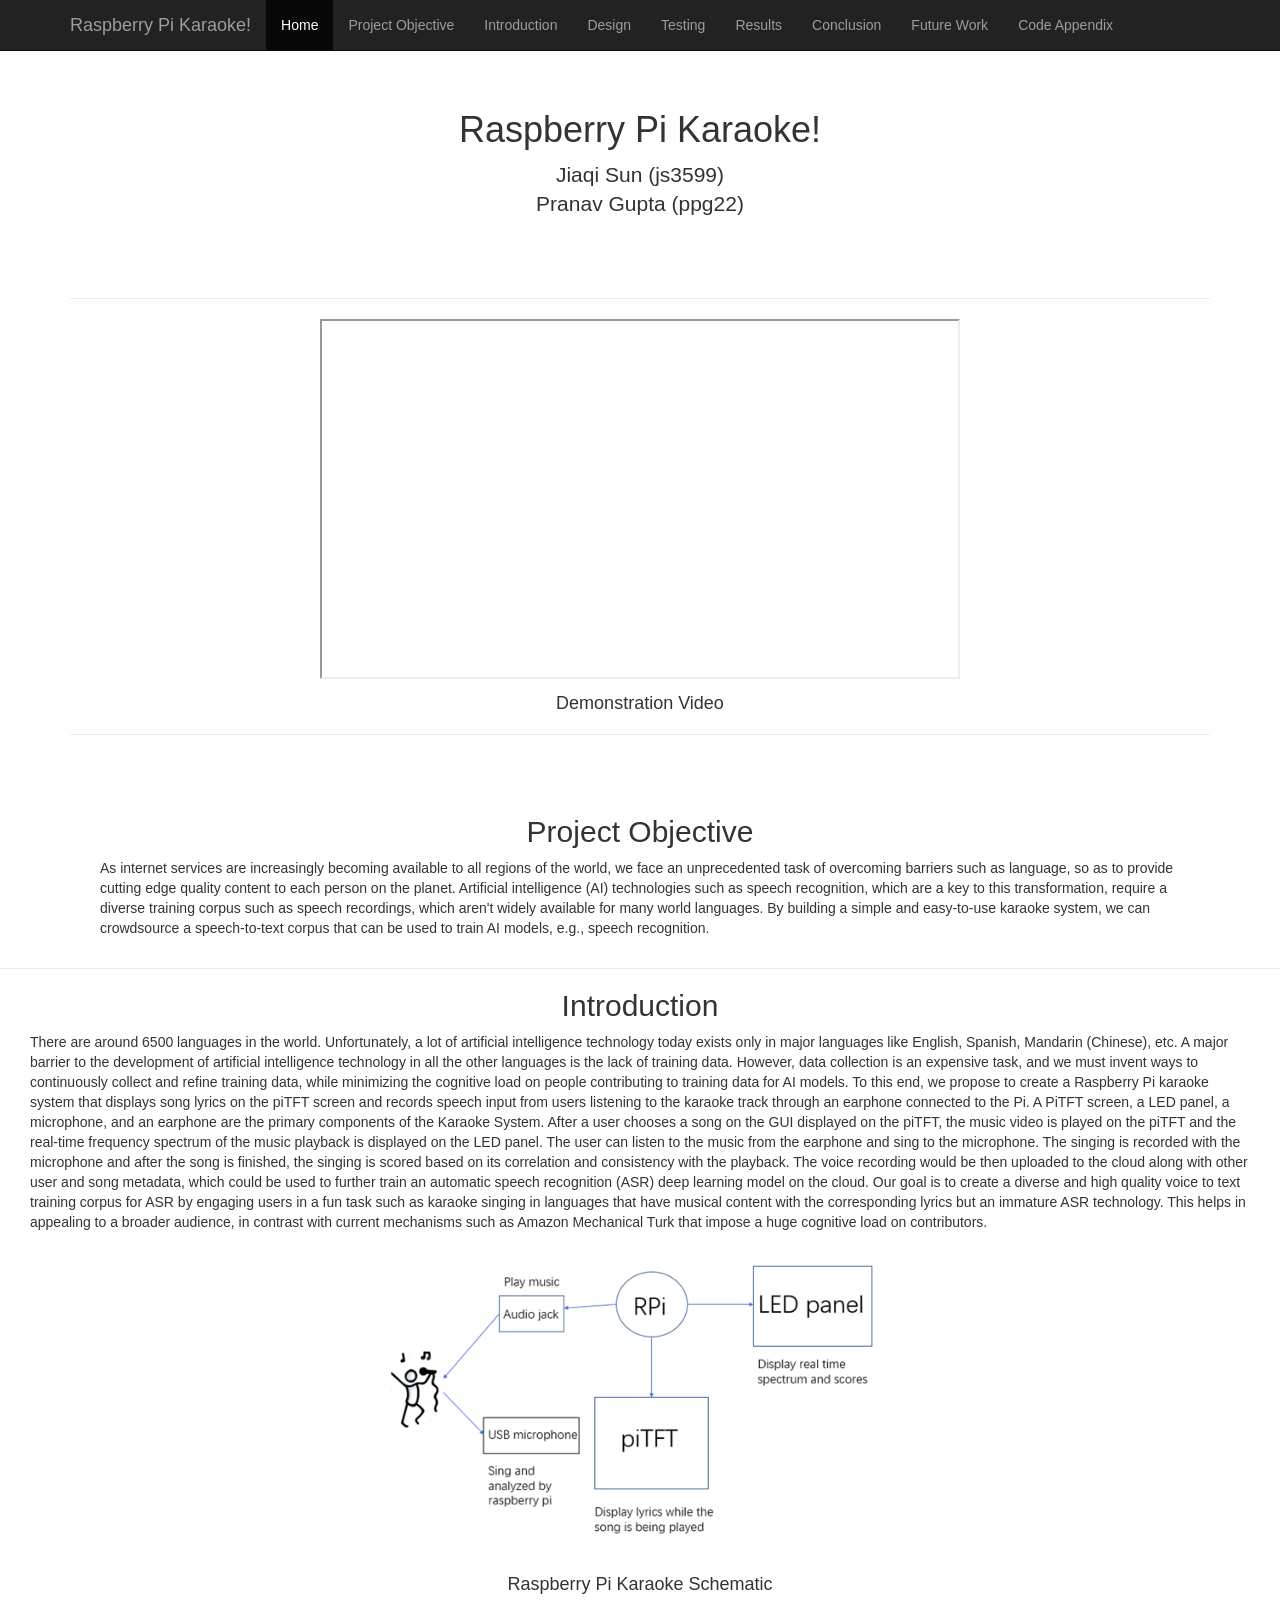
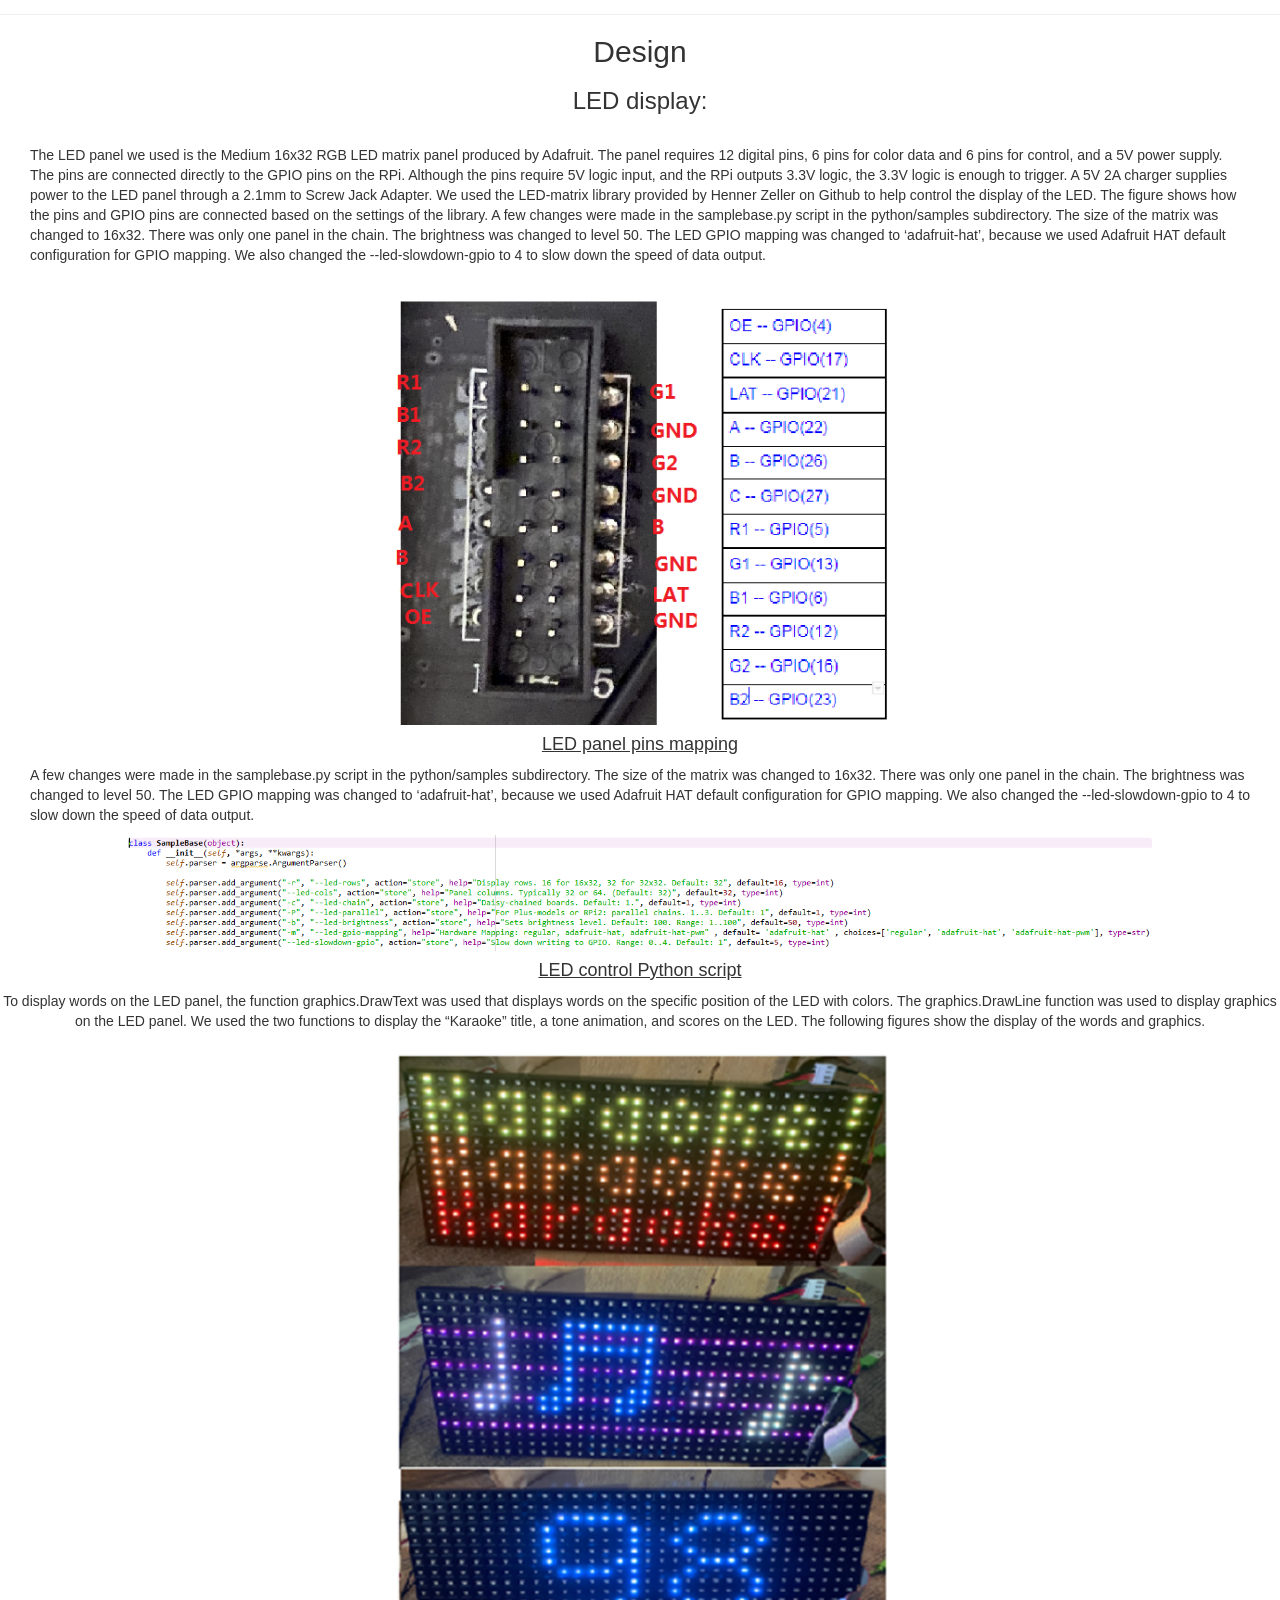
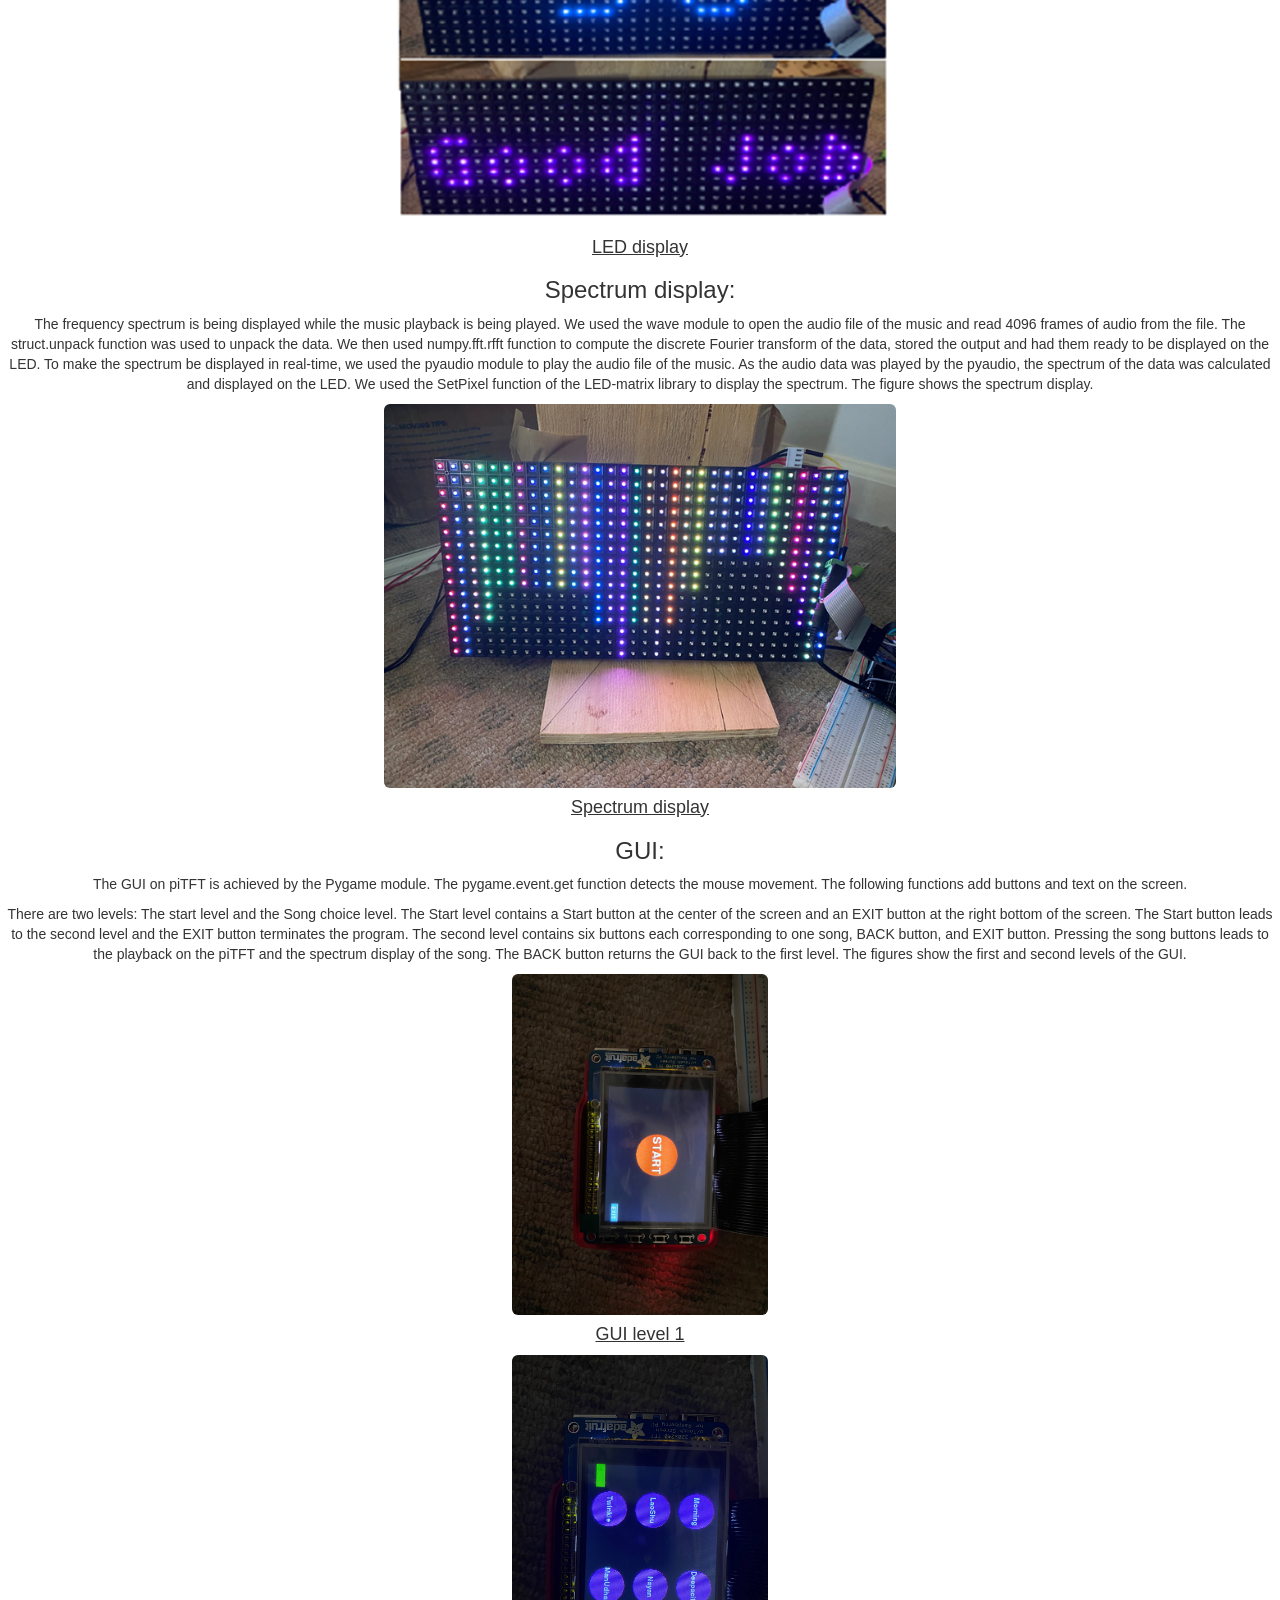
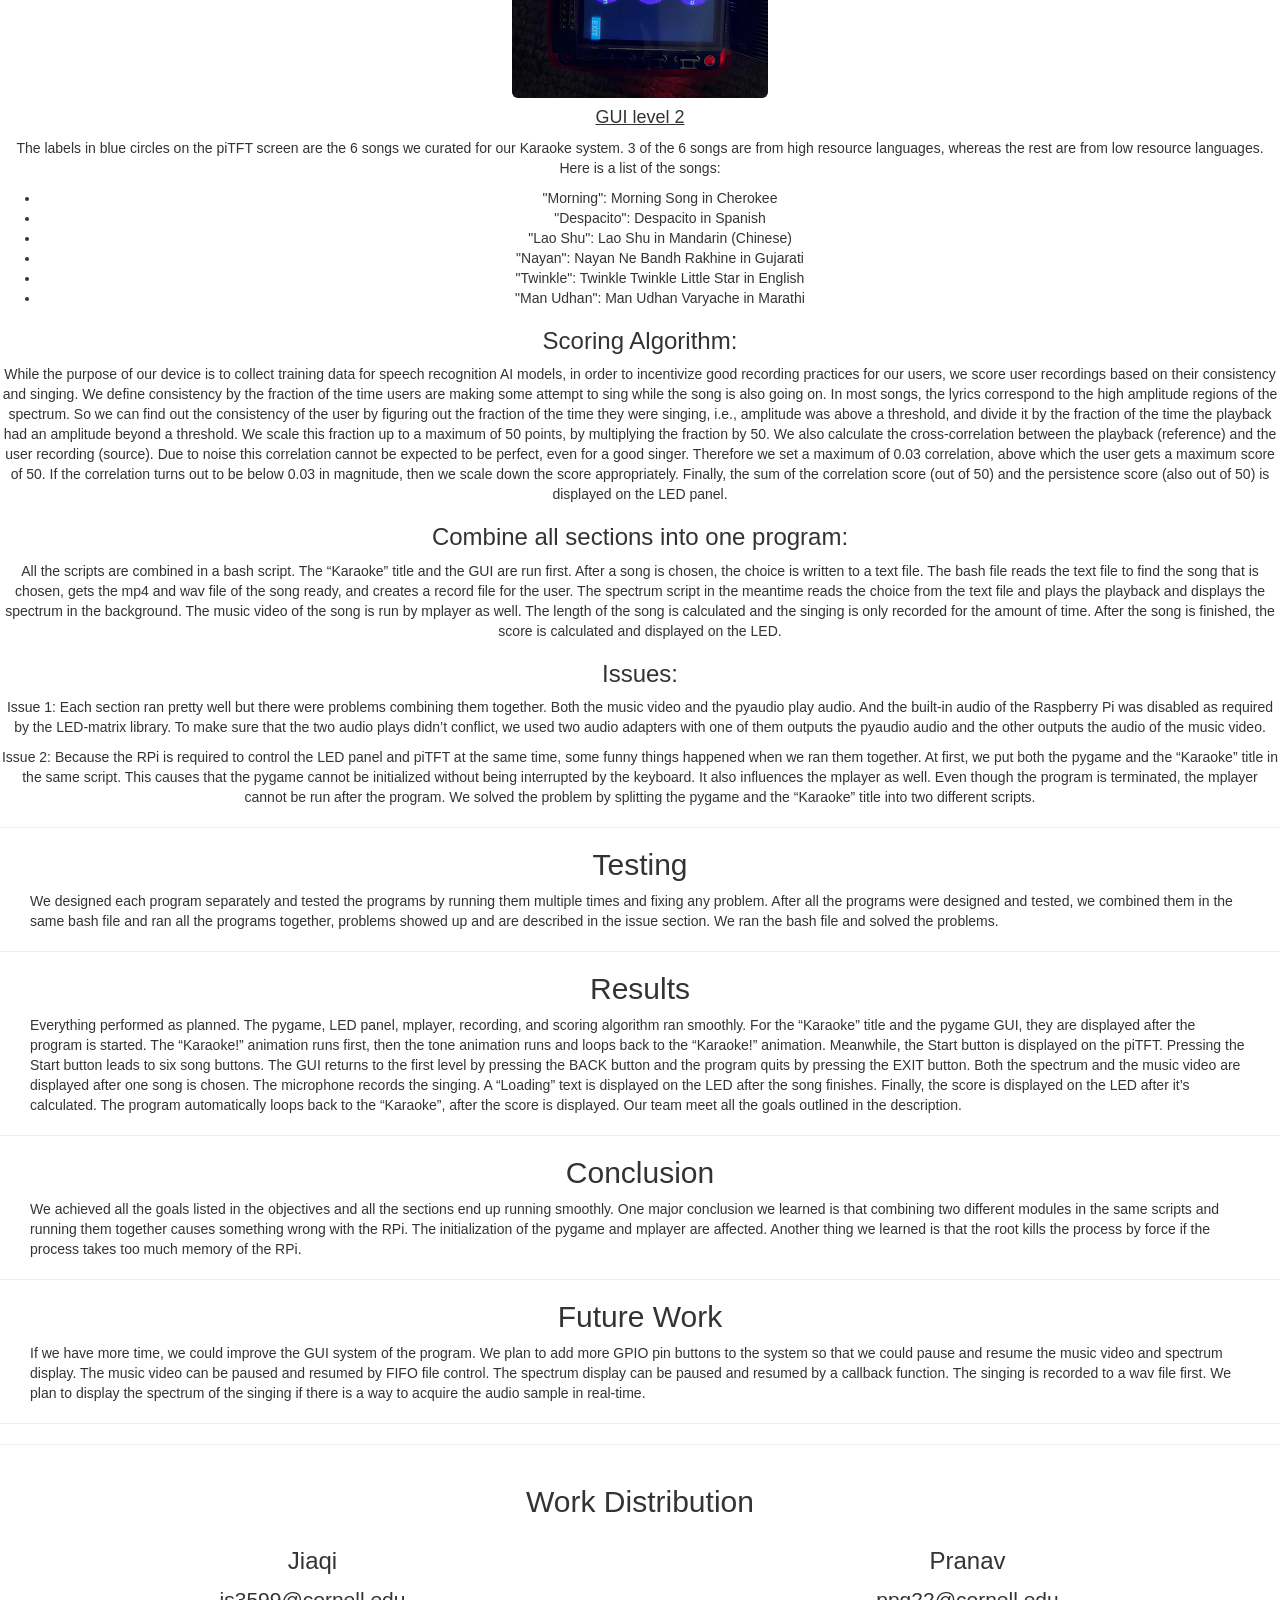
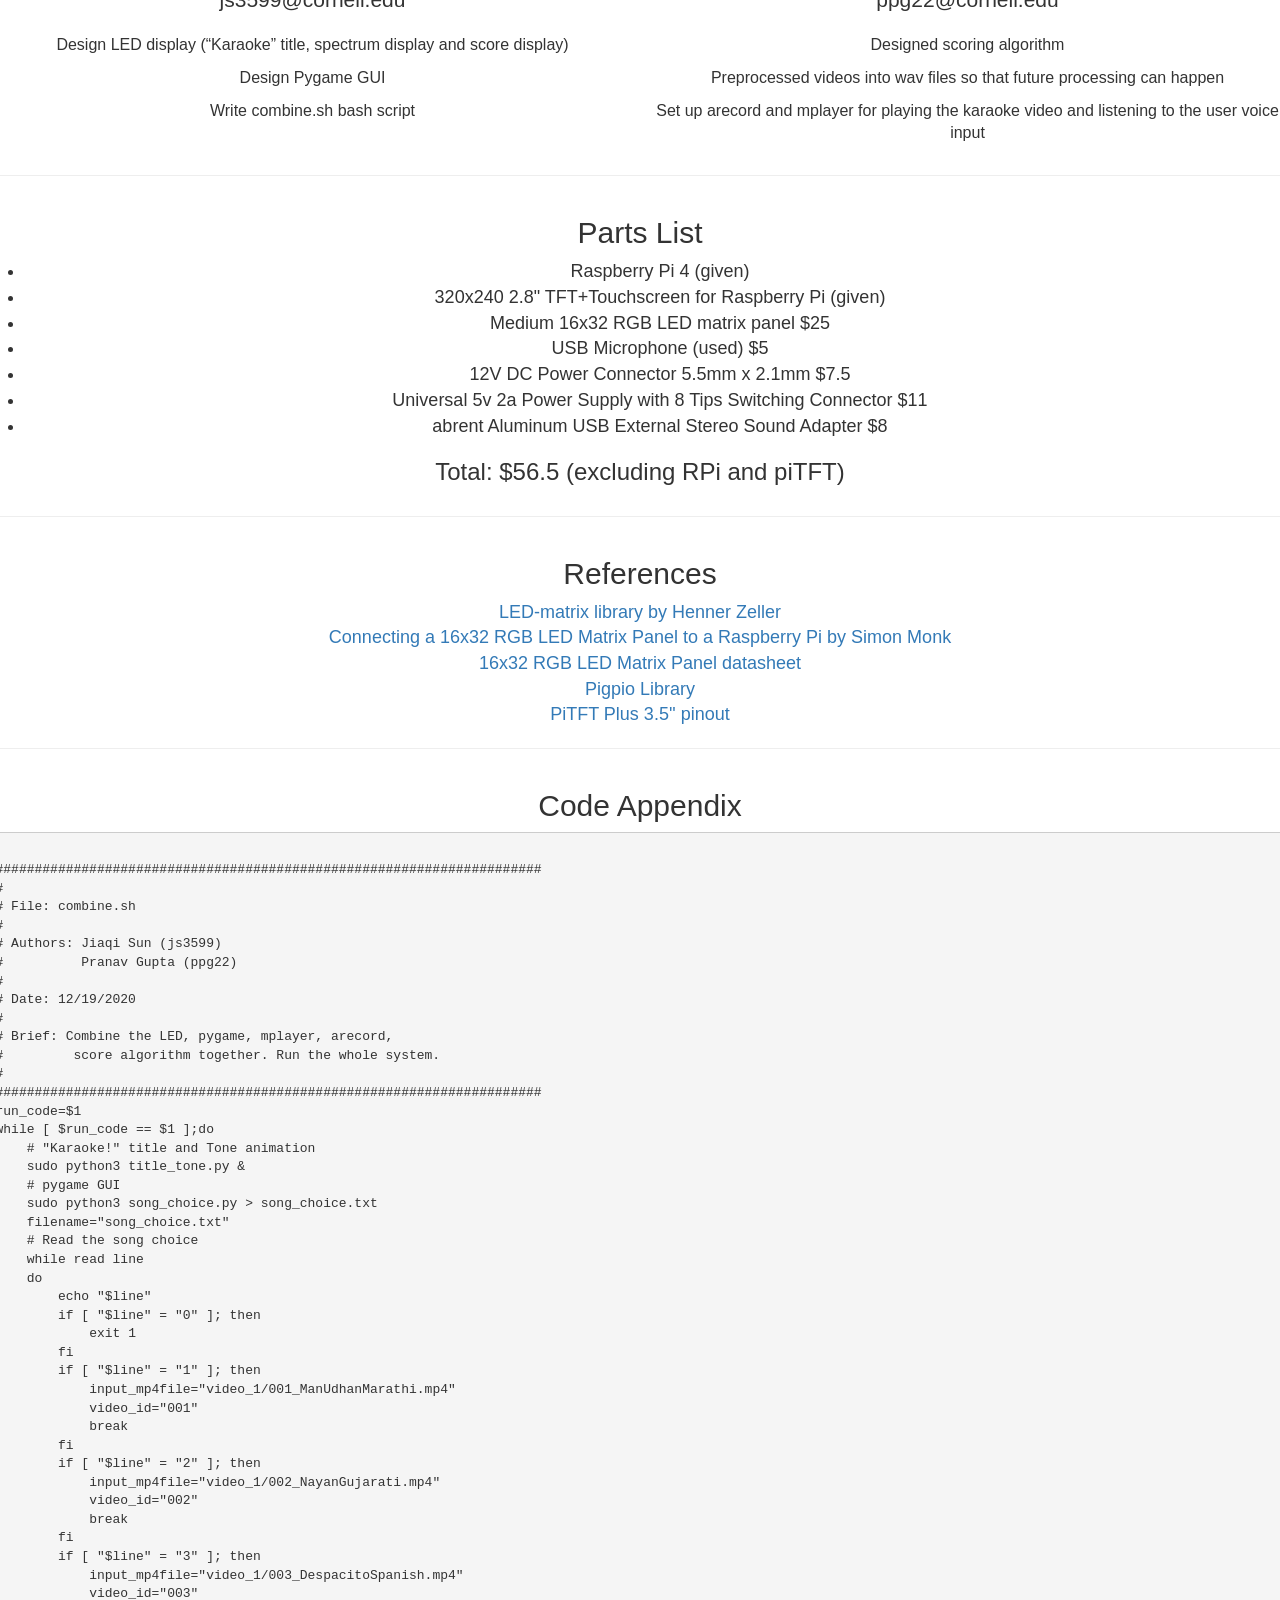
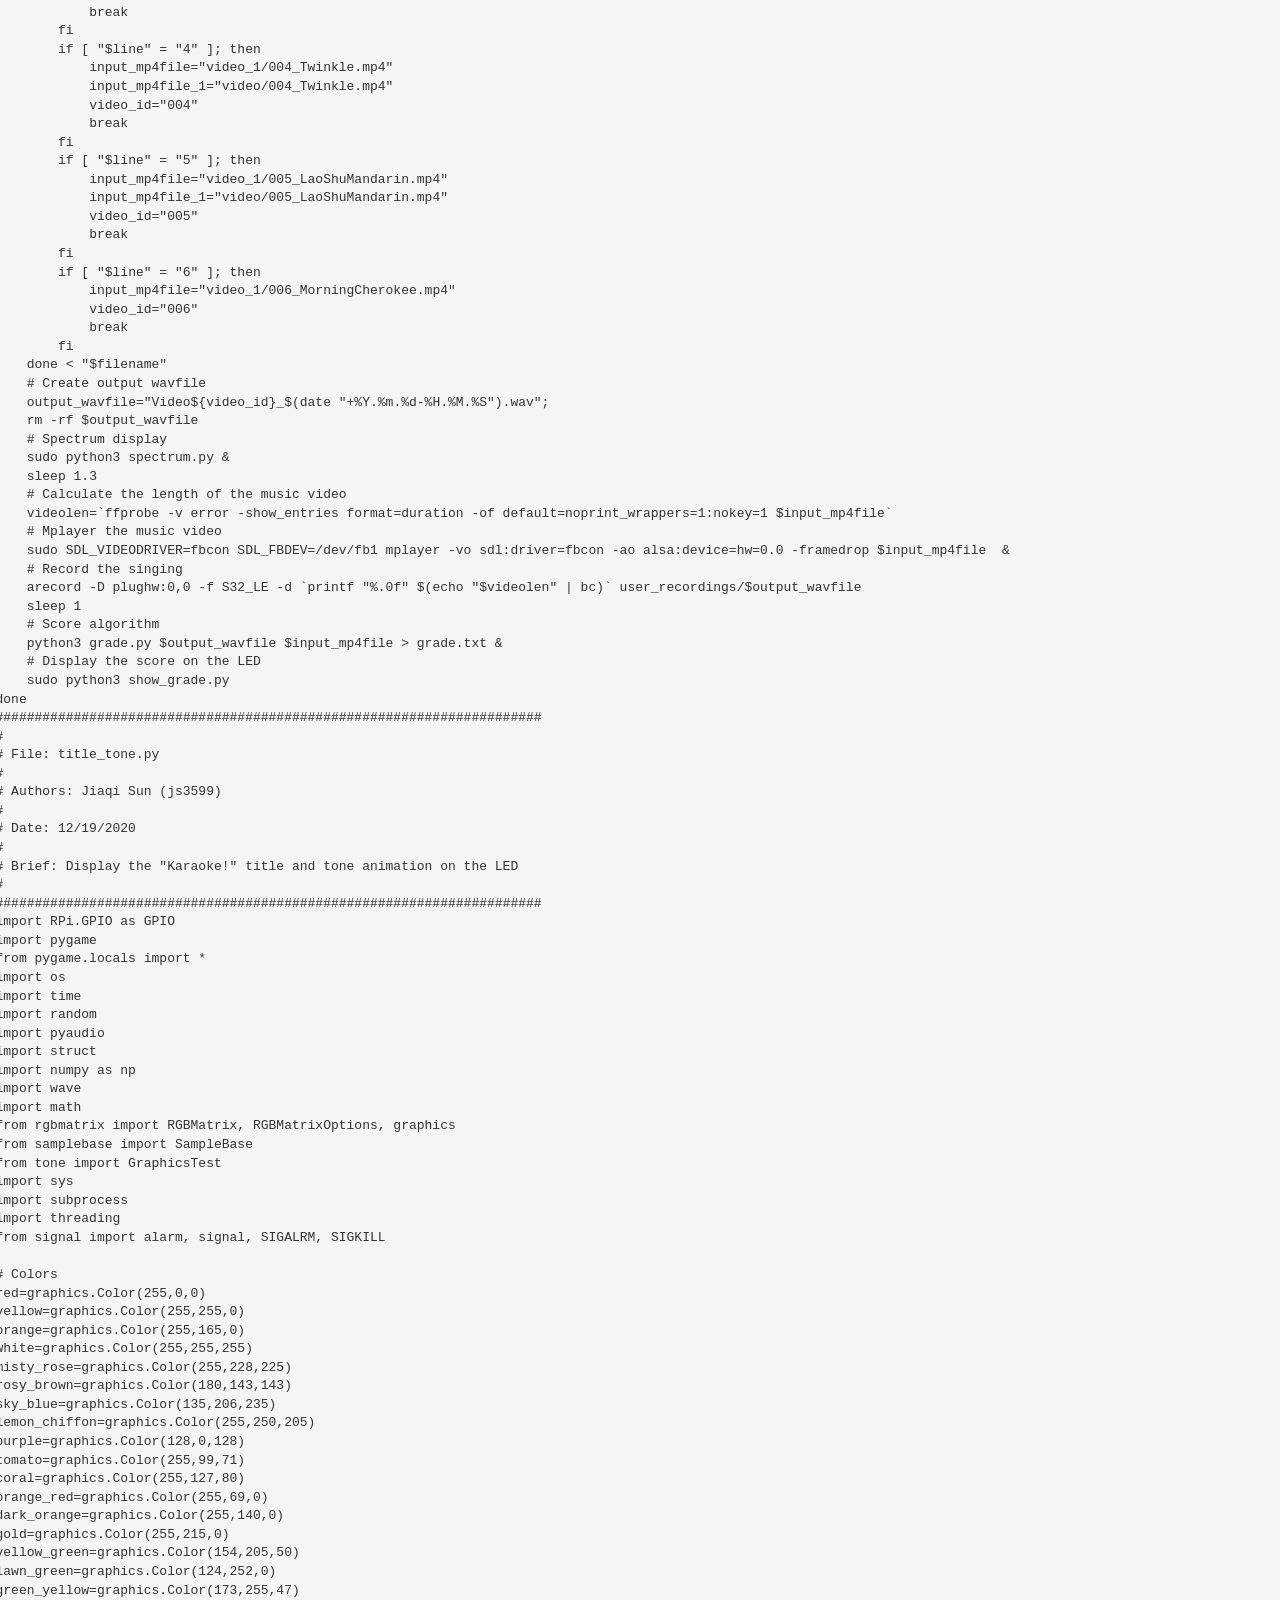
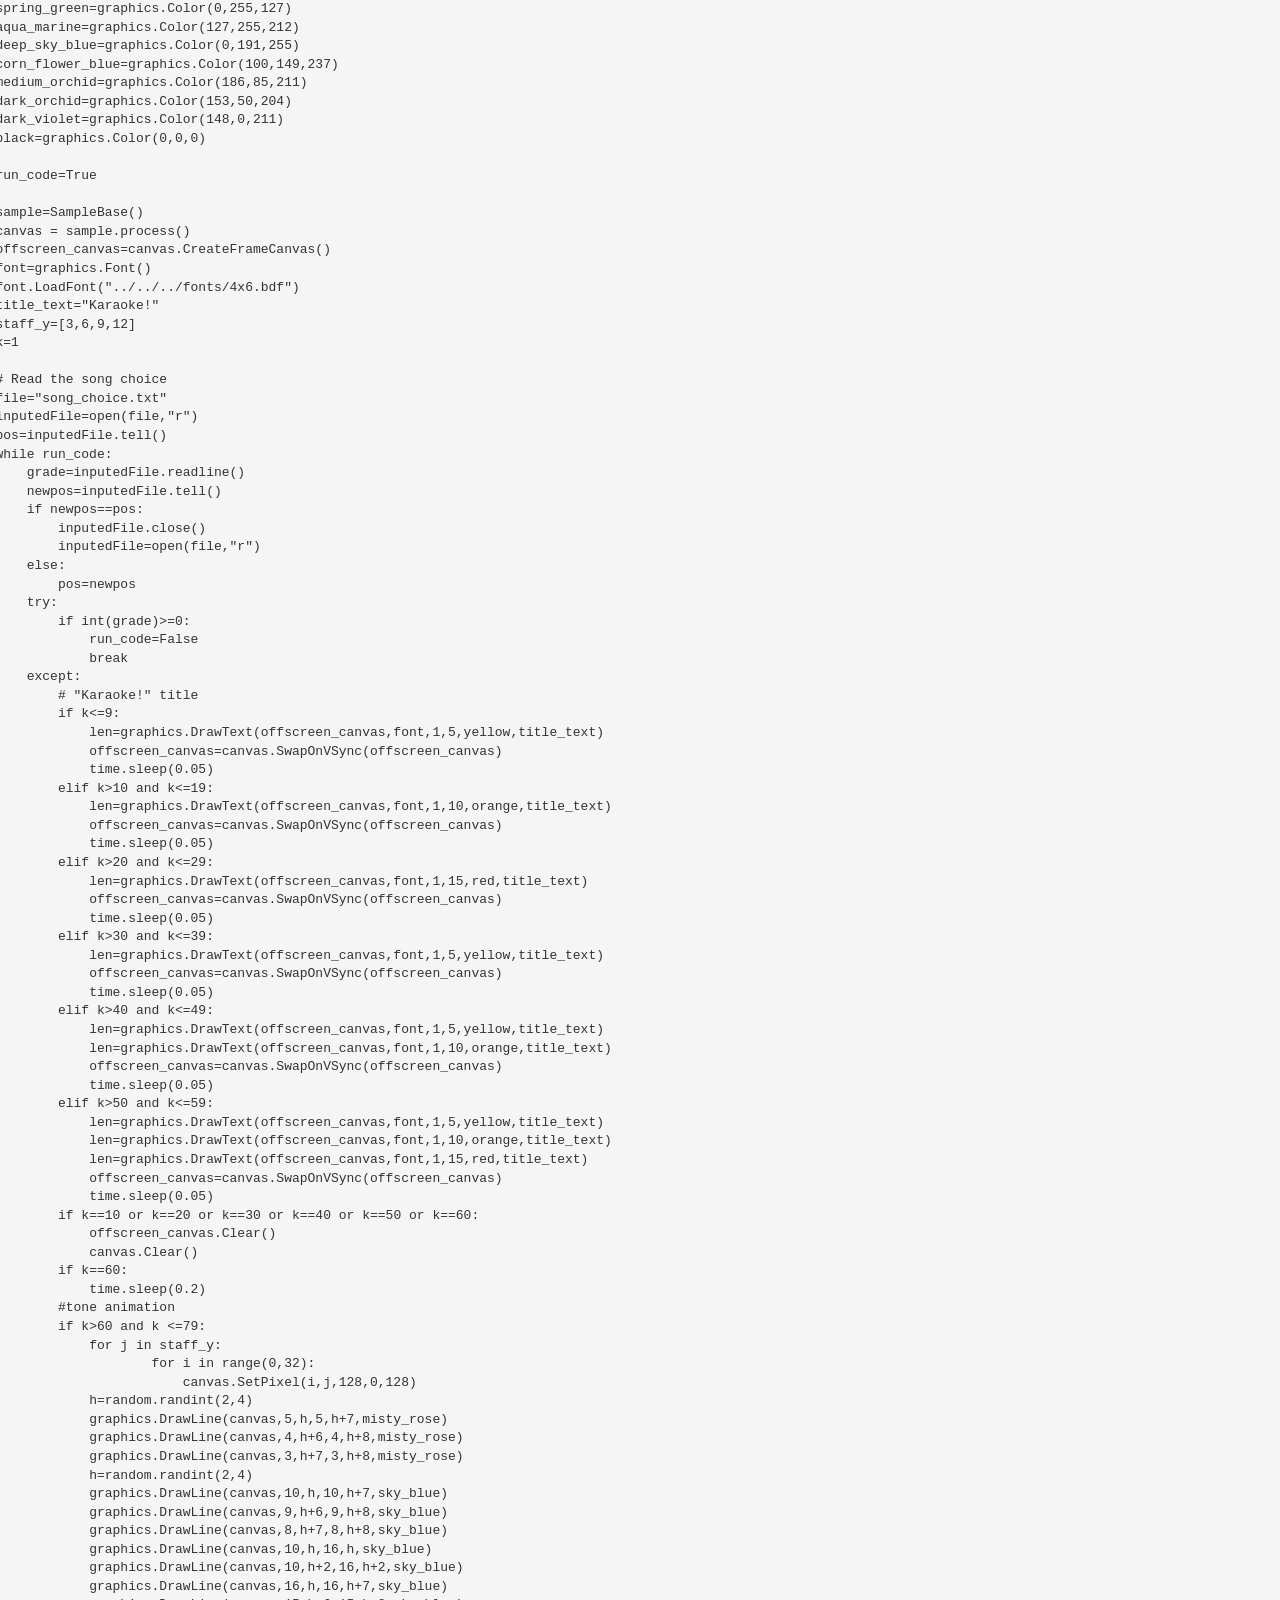
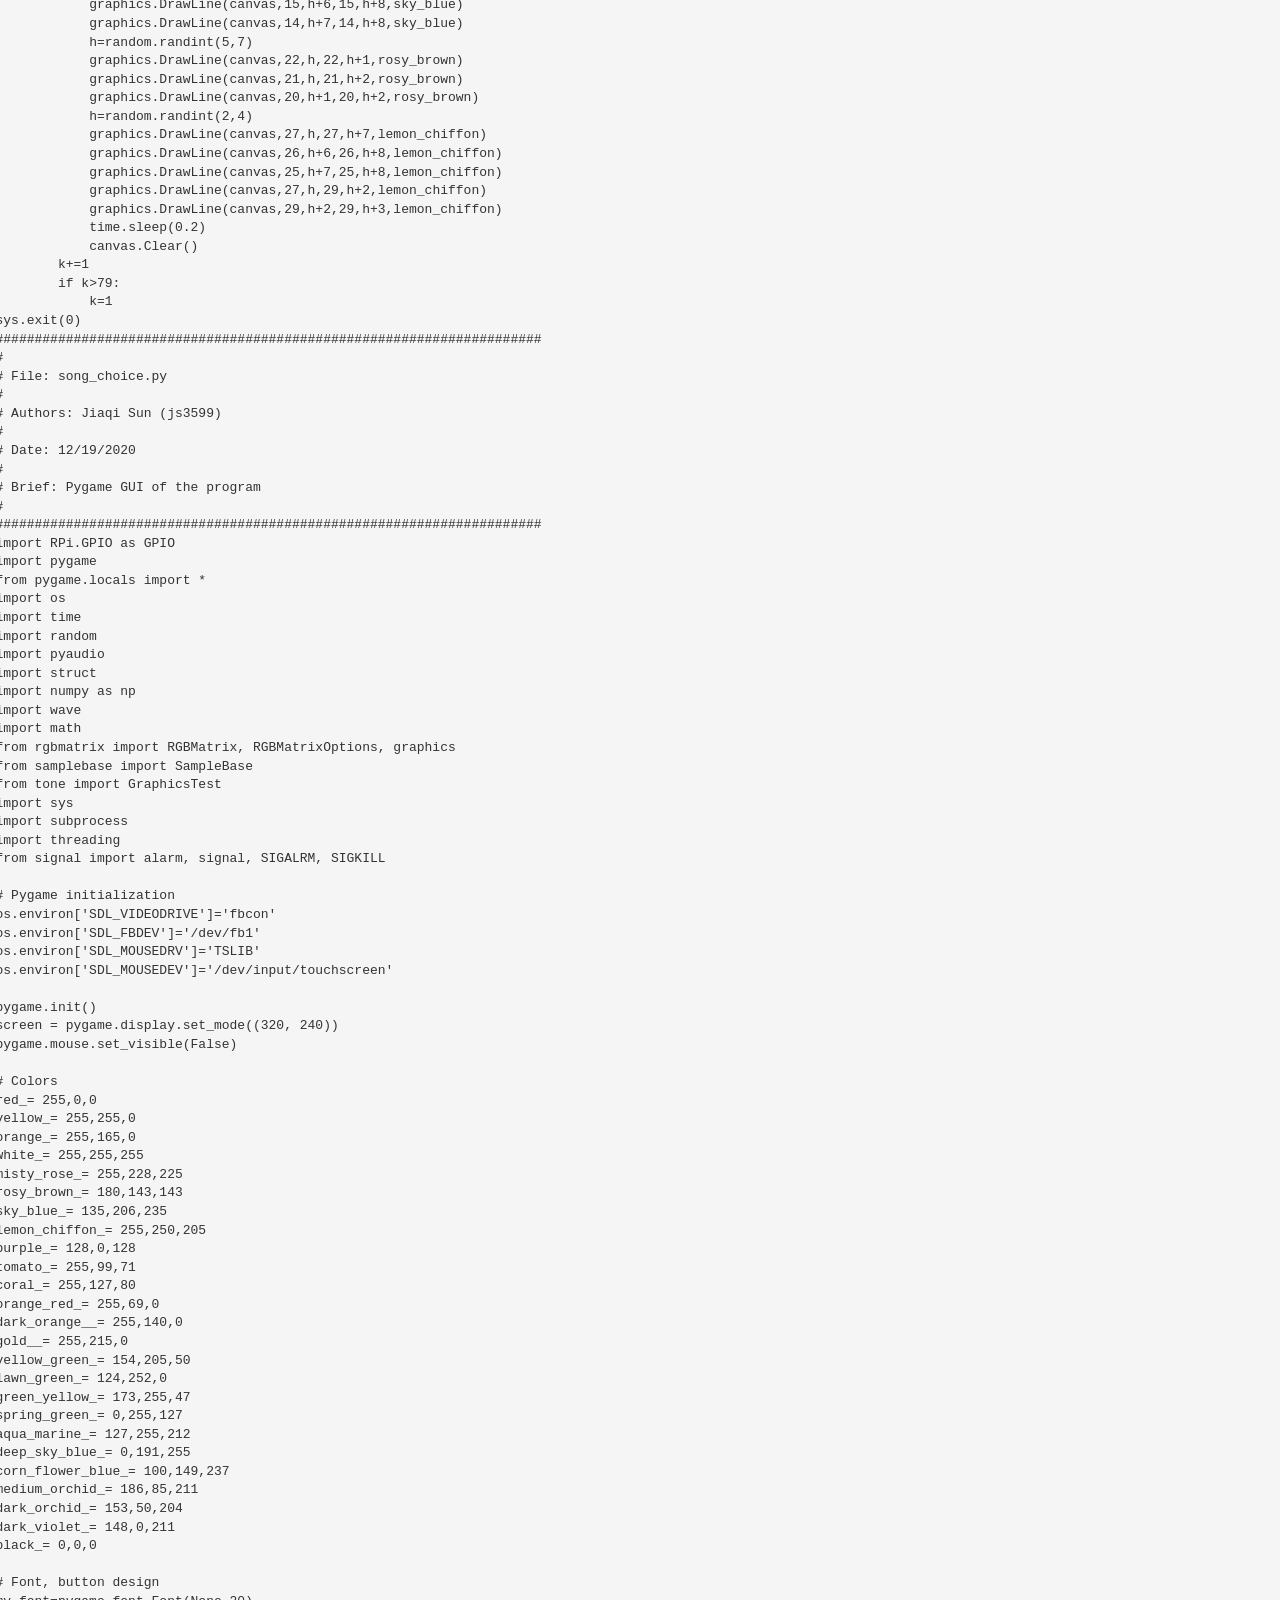
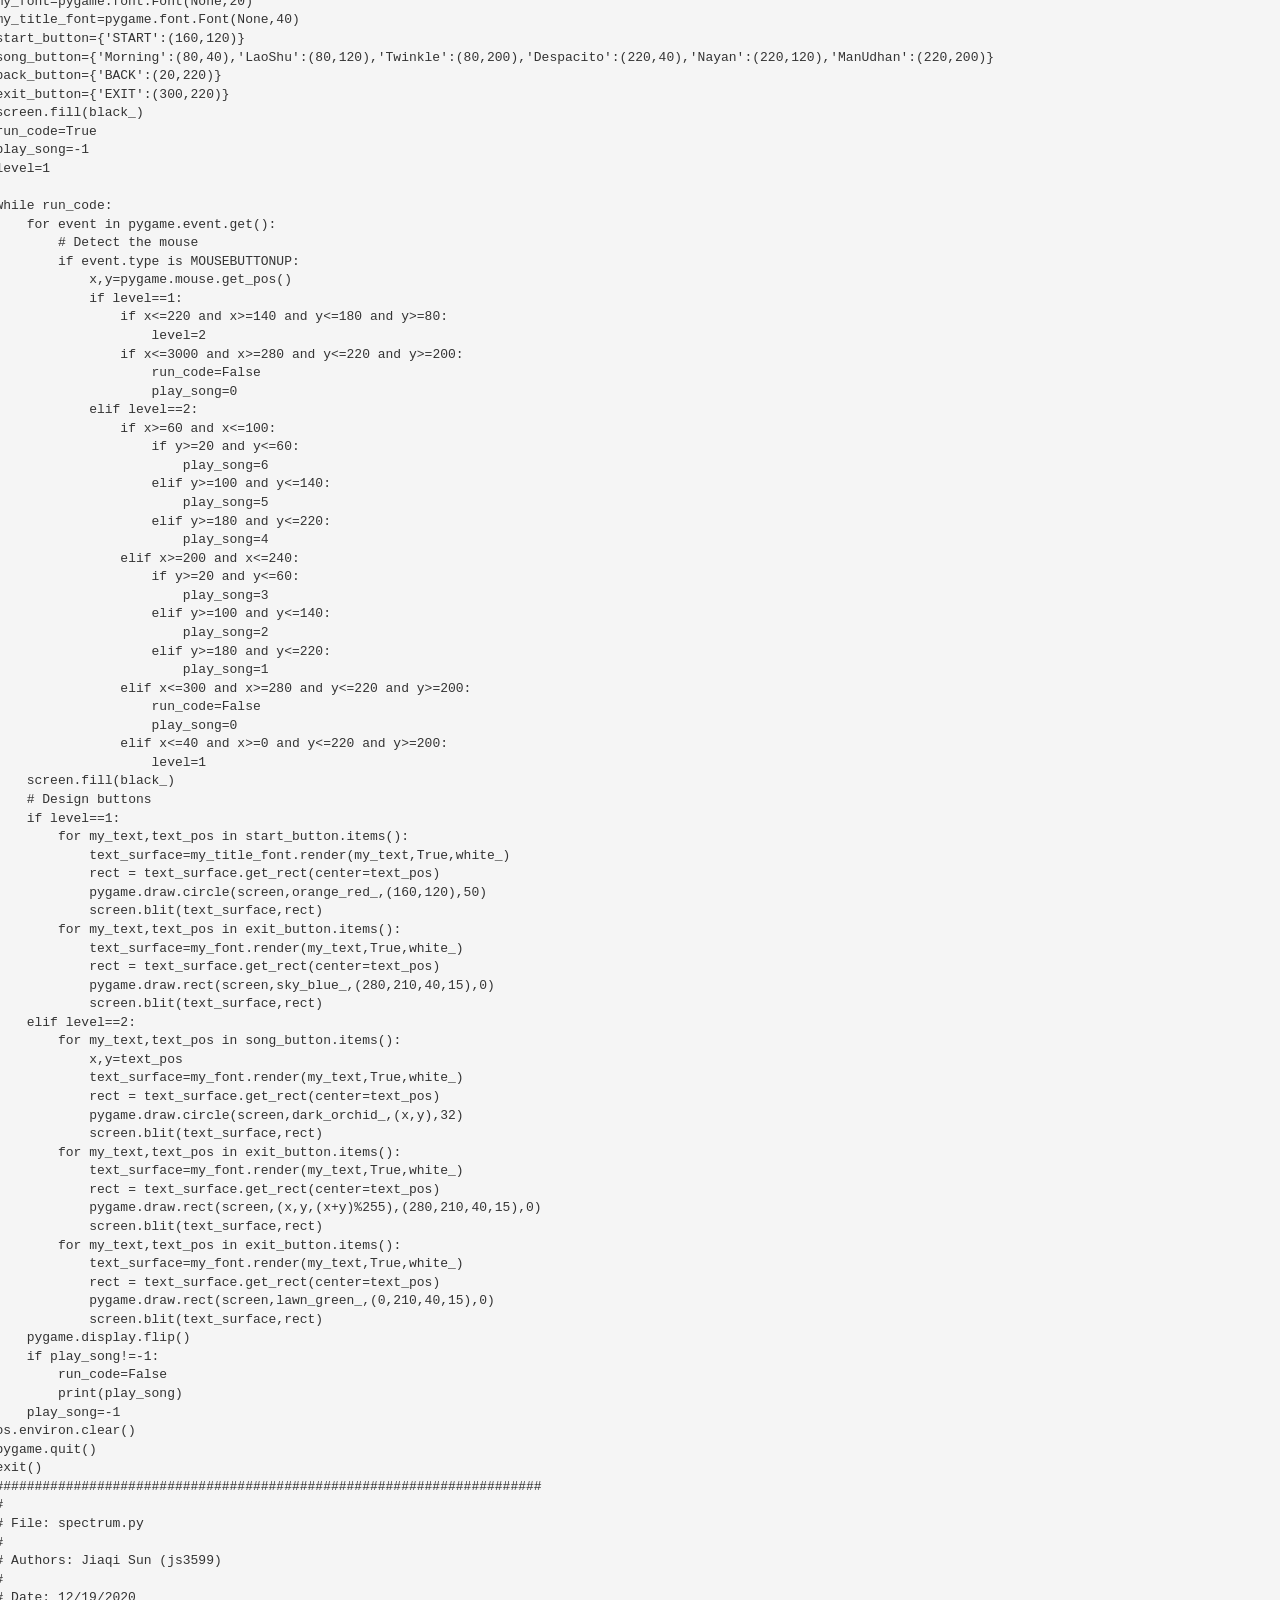
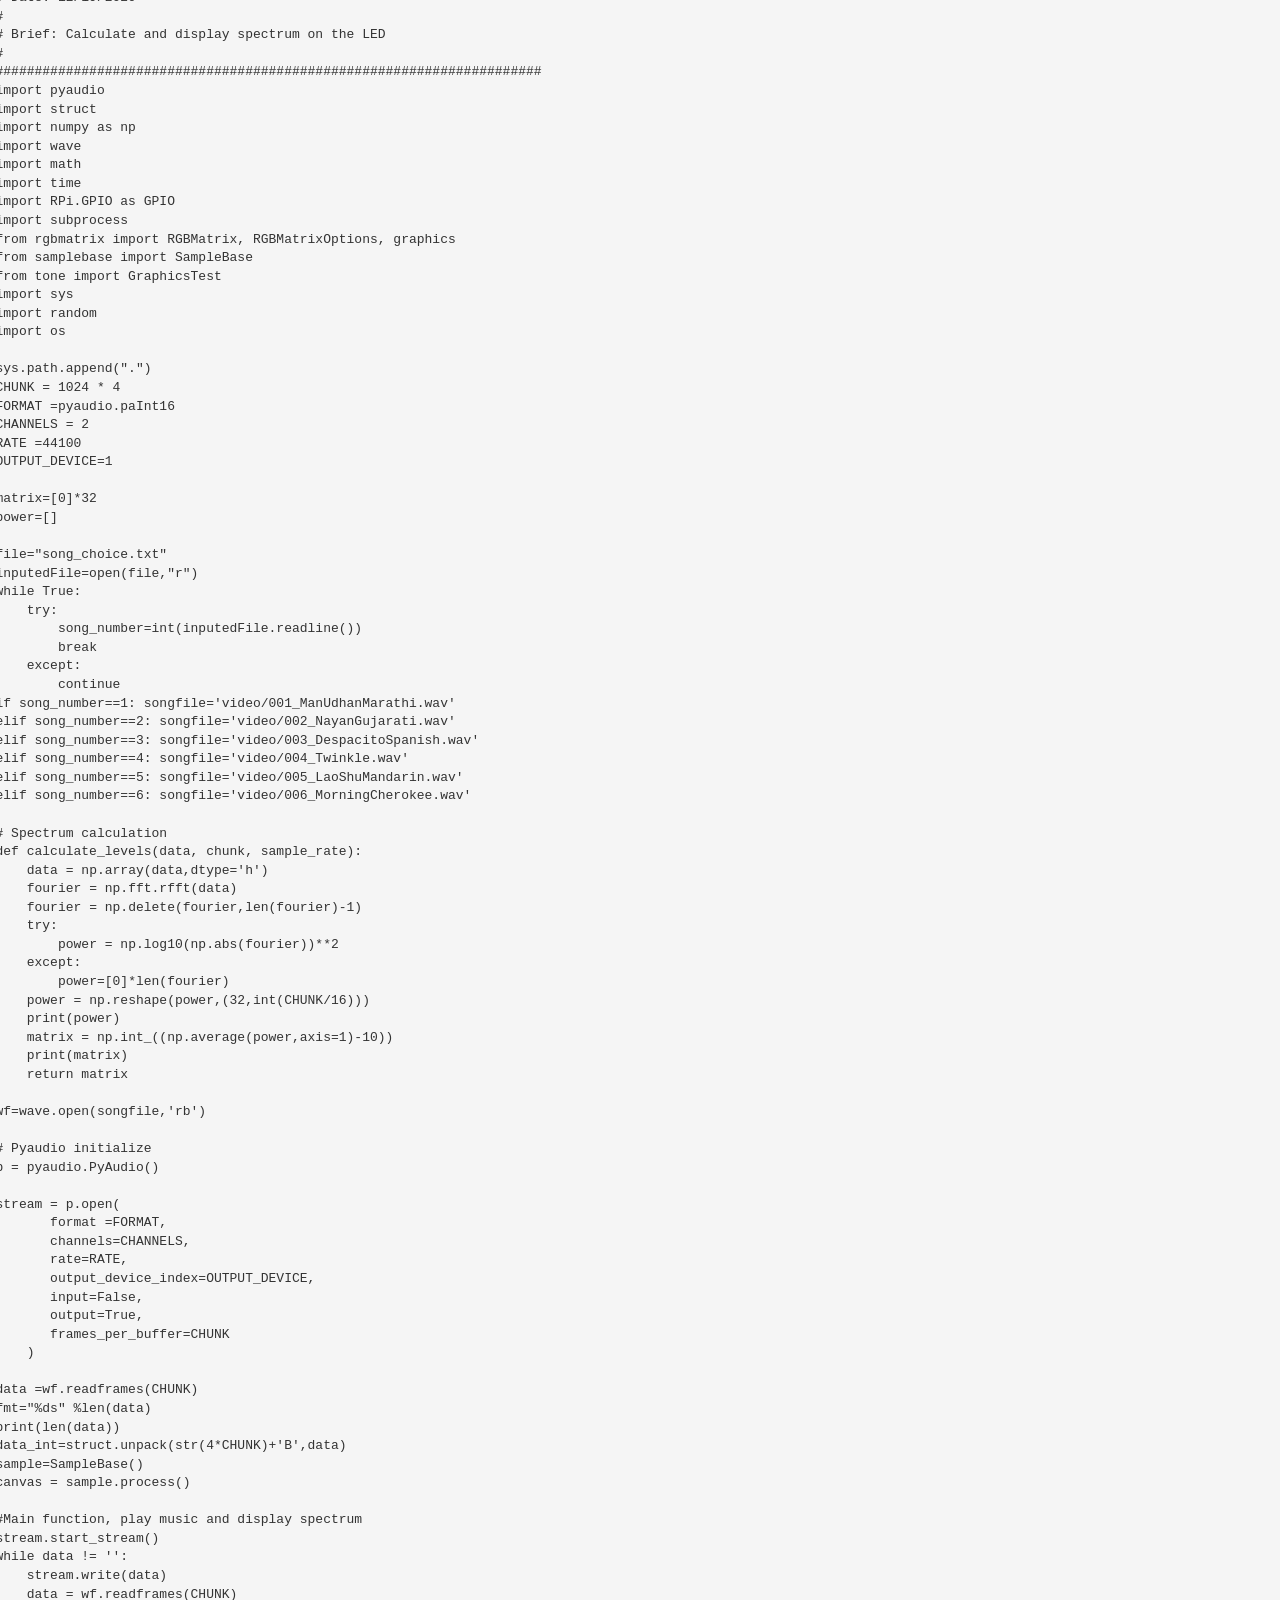
<file: index.html>
<!DOCTYPE html>
<html lang="en">
  <head>
    <meta charset="utf-8">
    <meta http-equiv="X-UA-Compatible" content="IE=edge">
    <meta name="viewport" content="width=device-width, initial-scale=1">
    <!-- The above 3 meta tags *must* come first in the head; any other head content must come *after* these tags -->
    <meta name="description" content="">
    <meta name="author" content="">

    <title>Raspberry Pi Karaoke!</title>

    <!-- Bootstrap core CSS -->
    <link href="dist/css/bootstrap.min.css" rel="stylesheet">

    <!-- IE10 viewport hack for Surface/desktop Windows 8 bug -->
    <!-- <link href="../../assets/css/ie10-viewport-bug-workaround.css" rel="stylesheet"> -->

    <!-- Custom styles for this template -->
    <link href="starter-template.css" rel="stylesheet">

    <!-- Just for debugging purposes. Don't actually copy these 2 lines! -->
    <!--[if lt IE 9]><script src="../../assets/js/ie8-responsive-file-warning.js"></script><![endif]-->
    <!-- <script src="../../assets/js/ie-emulation-modes-warning.js"></script> -->

    <!-- HTML5 shim and Respond.js for IE8 support of HTML5 elements and media queries -->
    <!--[if lt IE 9]>
      <script src="https://oss.maxcdn.com/html5shiv/3.7.3/html5shiv.min.js"></script>
      <script src="https://oss.maxcdn.com/respond/1.4.2/respond.min.js"></script>
    <![endif]-->
  </head>

  <body>

    <nav class="navbar navbar-inverse navbar-fixed-top">
      <div class="container">
        <div class="navbar-header">
          <button type="button" class="navbar-toggle collapsed" data-toggle="collapse" data-target="#navbar" aria-expanded="false" aria-controls="navbar">
            <span class="sr-only">Toggle navigation</span>
            <span class="icon-bar"></span>
            <span class="icon-bar"></span>
            <span class="icon-bar"></span>
          </button>
          <a class="navbar-brand" href="#">Raspberry Pi Karaoke!</a>
        </div>
        <div id="navbar" class="collapse navbar-collapse">
          <ul class="nav navbar-nav">
            <li class="active"><a href="#">Home</a></li>
            <li><a href="#obj">Project Objective</a></li>
			<li><a href="#intro">Introduction</a></li>
            <li><a href="#design">Design</a></li>
            <li><a href="#testing">Testing</a></li>
            <li><a href="#result">Results</a></li>
			<li><a href="#conclusion">Conclusion</a></li>
			<li><a href="#futurework">Future Work</a></li>
            <!-- <li><a href="#workdist">Work Distribution</a></li>-->
			<li><a href="#code">Code Appendix</a></li>
		  </ul>
        </div><!--/.nav-collapse -->
      </div>
    </nav>

    <div class="container">

      <div class="starter-template">
        <h1>Raspberry Pi Karaoke!</h1>
        <p class="lead">Jiaqi Sun (js3599)<br>Pranav Gupta (ppg22)</p>
      </div>

      <hr>
      <div class="center-block">
          <iframe width="640" height="360" src="https://www.youtube.com/embed/jg65MVMoTA8" allowfullscreen></iframe>
          <h4 style="text-align:center;">Demonstration Video</h4>
      </div>

      
    <hr id="obj">
	<br/>
	<br/>
      <div style="text-align:center;">
          <!--
           <div class="col-md-4" style="text-align:center;"> 
          <img class="img-rounded" src="pics/1.jpg" alt="Generic placeholder image" width="240" height="240">
          </div>
          <div class="col-md-8" style="font-size:18px;"> 
          -->
          
          <h2>Project Objective</h2>
          <p style="text-align: left;padding: 0px 30px;">As internet services are increasingly becoming available to all regions of the world, we face an unprecedented task of overcoming barriers such as language, so as to provide cutting edge quality content to each person on the planet. Artificial intelligence (AI) technologies such as speech recognition, which are a key to this transformation, require a diverse training corpus such as speech recordings, which aren't widely available for many world languages. By building a simple and easy-to-use karaoke system, we can crowdsource a speech-to-text corpus that can be used to train AI models, e.g., speech recognition. </p>
          </div>
      </div>

    <hr id="intro">

      <div style="text-align:center;">
              <h2>Introduction</h2>
              <p style="text-align: left;padding: 0px 30px;">There are around 6500 languages in the world. Unfortunately, a lot of artificial intelligence technology today exists only in major languages like English, Spanish, Mandarin (Chinese), etc. A major barrier to the development of artificial intelligence technology in all the other languages is the lack of training data. However, data collection is an expensive task, and we must invent ways to continuously collect and refine training data, while minimizing the cognitive load on people contributing to training data for AI models. To this end, we propose to create a Raspberry Pi karaoke system that displays song lyrics on the piTFT screen and records speech input from users listening to the karaoke track through an earphone connected to the Pi. A PiTFT screen, a LED panel, a microphone, and an earphone are the primary components of the Karaoke System. After a user chooses a song on the GUI displayed on the piTFT, the music video is played on the piTFT and the real-time frequency spectrum of the music playback is displayed on the LED panel. The user can listen to the music from the earphone and sing to the microphone. The singing is recorded with the microphone and after the song is finished, the singing is scored based on its correlation and consistency with the playback. The voice recording would be then uploaded to the cloud along with other user and song metadata, which could be used to further train an automatic speech recognition (ASR) deep learning model on the cloud. 
Our goal is to create a diverse and high quality voice to text training corpus for ASR by engaging users in a fun task such as karaoke singing in languages that have musical content with the corresponding lyrics but an immature ASR technology. This helps in appealing to a broader audience, in contrast with current mechanisms such as Amazon Mechanical Turk that impose a huge cognitive load on contributors.</p>
      </div>
      <div style="text-align:center;">
              <img class="img-rounded" src="pics/mainpic.png" alt="Generic placeholder image" style="width:40%;">
              <h4>Raspberry Pi Karaoke Schematic</h4>
      </div>

    <hr id='design'>

      <div style="text-align:center;">
              <h2>Design</h2>
              <h3>LED display:</h3>
               <p style="text-align: left;padding: 20px 30px;">The LED panel we used is the Medium 16x32 RGB LED matrix panel produced by Adafruit. The panel requires 12 digital pins, 6 pins for color data and 6 pins for control, and a 5V power supply. The pins are connected directly to the GPIO pins on the RPi. Although the pins require 5V logic input, and the RPi outputs 3.3V logic, the 3.3V logic is enough to trigger. A 5V 2A charger supplies power to the LED panel through a 2.1mm to Screw Jack Adapter. We used the LED-matrix library provided by Henner Zeller on Github to help control the display of the LED.  The figure shows how the pins and GPIO pins are connected based on the settings of the library.
A few changes were made in the samplebase.py script in the python/samples subdirectory. The size of the matrix was changed to 16x32. There was only one panel in the chain. The brightness was changed to level 50. The LED GPIO mapping was changed to ‘adafruit-hat’, because we used Adafruit HAT default configuration for GPIO mapping. We also changed the --led-slowdown-gpio to 4 to slow down the speed of data output.</p>

      <div style="text-align:center;">
              <img class="img-rounded" src="pics/ledcontrols.png" alt="Generic placeholder image" style="width:40%;">
              <h4><u>LED panel pins mapping</u></h4>
      </div>

              <p style="text-align: left;padding: 0px 30px;">A few changes were made in the samplebase.py script in the python/samples subdirectory. The size of the matrix was changed to 16x32. There was only one panel in the chain. The brightness was changed to level 50. The LED GPIO mapping was changed to ‘adafruit-hat’, because we used Adafruit HAT default configuration for GPIO mapping. We also changed the --led-slowdown-gpio to 4 to slow down the speed of data output.</p>
              <img class="img-rounded" src="pics/ledpy.png" alt="Generic placeholder image" style="width:80%;">
              <h4><u>LED control Python script</u></h4>
              
              <p>To display words on the LED panel, the function graphics.DrawText was used that displays words on the specific position of the LED with colors. The graphics.DrawLine function was used to display graphics on the LED panel. We used the two functions to display the “Karaoke” title, a tone animation, and scores on the LED. The following figures show the display of the words and graphics.</p>
              <img class="img-rounded" src="pics/scores.png" alt="Generic placeholder image" style="width:40%;">
              <h4><u>LED display</u></h4>
              <h3>Spectrum display:</h3>
            <p>The frequency spectrum is being displayed while the music playback is being played. We used the wave module to open the audio file of the music and read 4096 frames of audio from the file. The struct.unpack function was used to unpack the data. We then used numpy.fft.rfft function to compute the discrete Fourier transform of the data, stored the output and had them ready to be displayed on the LED. To make the spectrum be displayed in real-time, we used the pyaudio module to play the audio file of the music. As the audio data was played by the pyaudio, the spectrum of the data was calculated and displayed on the LED. We used the SetPixel function of the LED-matrix library to display the spectrum. The figure shows the spectrum display.</p>
            <img class="img-rounded" src="pics/spectrum.png" alt="Generic placeholder image" style="width:40%;">
            <h4><u>Spectrum display</u></h4>
            <h3>GUI:</h3>
            <p>The GUI on piTFT is achieved by the Pygame module. The pygame.event.get function detects the mouse movement. The following functions add buttons and text on the screen.</p>
            <p>There are two levels: The start level and the Song choice level. The Start level contains a Start button at the center of the screen and an EXIT button at the right bottom of the screen. The Start button leads to the second level and the EXIT button terminates the program. The second level contains six buttons each corresponding to one song, BACK button, and EXIT button. Pressing the song buttons leads to the playback on the piTFT and the spectrum display of the song. The BACK button returns the GUI back to the first level. The figures show the first and second levels of the GUI.</p>
            <img class="img-rounded" src="pics/guilevel1.png" alt="Generic placeholder image" style="width:20%;">
            <h4><u>GUI level 1</u></h4>
            <img class="img-rounded" src="pics/guilevel2.png" alt="Generic placeholder image" style="width:20%;">
            <h4><u>GUI level 2</u></h4>
            <p> The labels in blue circles on the piTFT screen are the 6 songs we curated for our Karaoke system. 3 of the 6 songs are from high resource languages, whereas the rest are from low resource languages. Here is a list of the songs:
            <ul>
                <li>"Morning": Morning Song in Cherokee
                <li>"Despacito": Despacito in Spanish
                <li>"Lao Shu": Lao Shu in Mandarin (Chinese)
                <li>"Nayan": Nayan Ne Bandh Rakhine in Gujarati
                <li>"Twinkle": Twinkle Twinkle Little Star in English
                <li>"Man Udhan": Man Udhan Varyache in Marathi
            </ul>

      
            <h3>Scoring Algorithm:</h3>
            <p> While the purpose of our device is to collect training data for speech recognition AI models, in order to incentivize good recording practices for our users, we score user recordings based on their consistency and singing. We define consistency by the fraction of the time users are making some attempt to sing while the song is also going on. In most songs, the lyrics correspond to the high amplitude regions of the spectrum. So we can find out the consistency of the user by figuring out the fraction of the time they were singing, i.e., amplitude was above a threshold, and divide it by the fraction of the time the playback had an amplitude beyond a threshold. We scale this fraction up to a maximum of 50 points, by multiplying the fraction by 50. We also calculate the cross-correlation between the playback (reference) and the user recording (source). Due to noise this correlation cannot be expected to be perfect, even for a good singer. Therefore we set a maximum of 0.03 correlation, above which the user gets a maximum score of 50. If the correlation turns out to be below 0.03 in magnitude, then we scale down the score appropriately. Finally, the sum of the correlation score (out of 50) and the persistence score (also out of 50) is displayed on the LED panel. </p>
            <h3>Combine all sections into one program:</h3>
            <p> All the scripts are combined in a bash script. The “Karaoke” title and the GUI are run first. After a song is chosen, the choice is written to a text file. The bash file reads the text file to find the song that is chosen, gets the mp4 and wav file of the song ready, and creates a record file for the user. The spectrum script in the meantime reads the choice from the text file and plays the playback and displays the spectrum in the background. The music video of the song is run by mplayer as well. The length of the song is calculated and the singing is only recorded for the amount of time. After the song is finished, the score is calculated and displayed on the LED.</p>
            <h3>Issues:</h3>
            <p> Issue 1: Each section ran pretty well but there were problems combining them together. Both the music video and the pyaudio play audio. And the built-in audio of the Raspberry Pi was disabled as required by the LED-matrix library. To make sure that the two audio plays didn’t conflict, we used two audio adapters with one of them outputs the pyaudio audio and the other outputs the audio of the music video. </p>
            <p> Issue 2: Because the RPi is required to control the LED panel and piTFT at the same time, some funny things happened when we ran them together. At first, we put both the pygame and the “Karaoke” title in the same script. This causes that the pygame cannot be initialized without being interrupted by the keyboard. It also influences the mplayer as well. Even though the program is terminated, the mplayer cannot be run after the program. We solved the problem by splitting the pygame and the “Karaoke” title into two different scripts. </p>
            
        </div>      
    
    <hr id='testing'>

      <div style="text-align:center;">
              <h2>Testing</h2>
              <p style="text-align: left;padding: 0px 30px;">We designed each program separately and tested the programs by running them multiple times and fixing any problem. After all the programs were designed and tested, we combined them in the same bash file and ran all the programs together, problems showed up and are described in the issue section. We ran the bash file and solved the problems.</p>
      </div>

    <hr id='result'>

      <div style="text-align:center;">
              <h2>Results</h2>
              <p style="text-align: left;padding: 0px 30px;">Everything performed as planned. The pygame, LED panel, mplayer, recording, and scoring algorithm ran smoothly. For the “Karaoke” title and the pygame GUI, they are displayed after the program is started. The “Karaoke!” animation runs first, then the tone animation runs and loops back to the “Karaoke!” animation. Meanwhile, the Start button is displayed on the piTFT. Pressing the Start button leads to six song buttons. The GUI returns to the first level by pressing the BACK button and the program quits by pressing the EXIT button. Both the spectrum and the music video are displayed after one song is chosen. The microphone records the singing. A “Loading” text is displayed on the LED after the song finishes. Finally, the score is displayed on the LED after it’s calculated. The program automatically loops back to the “Karaoke”, after the score is displayed. Our team meet all the goals outlined in the description.</p>
      </div>



    <hr id='conclusion'>

      <div style="text-align:center;">
              <h2>Conclusion</h2>
              <p style="text-align: left;padding: 0px 30px;">We achieved all the goals listed in the objectives and all the sections end up running smoothly. One major conclusion we learned is that combining two different modules in the same scripts and running them together causes something wrong with the RPi. The initialization of the pygame and mplayer are affected. Another thing we learned is that the root kills the process by force if the process takes too much memory of the RPi.</p>
      </div>

    <hr id="futurework">

      <div style="text-align:center;">
              <h2>Future Work</h2>
              <p style="text-align: left;padding: 0px 30px;">If we have more time, we could improve the GUI system of the program. We plan to add more GPIO pin buttons to the system so that we could pause and resume the music video and spectrum display. The music video can be paused and resumed by FIFO file control. The spectrum display can be paused and resumed by a callback function. The singing is recorded to a wav file first. We plan to display the spectrum of the singing if there is a way to acquire the audio sample in real-time.</p>
      </div>

    <hr>


	<hr id="workdist">
    <div class="row" style="text-align:center;">
          <h2>Work Distribution</h2>
          <!-- 
          <div style="text-align:center;">
              <img class="img-rounded" src="pics/group.jpg" alt="Generic placeholder image" style="width:80%;">
              <h4>Project group picture</h4>
          </div>
          -->
          <div class="col-md-6" style="font-size:16px">
              <!--<img class="img-rounded" src="pics/a.png" alt="Generic placeholder image" width="240" height="240"> -->
              <h3>Jiaqi</h3>
              <p class="lead">js3599@cornell.edu</p>
              <p>Design LED display (“Karaoke” title, spectrum display and score display)
              <p>Design Pygame GUI
              <p>Write combine.sh bash script
          </div>
          <div class="col-md-6" style="font-size:16px">
              <!-- <img class="img-rounded" src="pics/b.png" alt="Generic placeholder image" width="240" height="240"> -->
              <h3>Pranav</h3>
              <p class="lead">ppg22@cornell.edu</p>
              <p>Designed scoring algorithm
              <p>Preprocessed videos into wav files so that future processing can happen
              <p>Set up arecord and mplayer for playing the karaoke video and listening to the user voice input 
          </div>
      </div>

    <hr>
      <div class="row" style="font-size:18px;text-align:center;">
          <h2>Parts List</h2>
          <ul>
              <li>Raspberry Pi 4 (given)</li>
              <li>320x240 2.8" TFT+Touchscreen for Raspberry Pi (given)</li>
              <li>Medium 16x32 RGB LED matrix panel $25</li>
              <li>USB Microphone (used) $5</li>
              <li>12V DC Power Connector 5.5mm x 2.1mm $7.5</li>
              <li>Universal 5v 2a Power Supply with 8 Tips Switching Connector $11</li>              
              <li>abrent Aluminum USB External Stereo Sound Adapter $8</li>

              
          </ul>
          <h3>Total: $56.5 (excluding RPi and piTFT)</h3>
      </div>
      <hr>
      <div class="row" style="font-size:18px;text-align:center;">
          <h2>References</h2>
          <a href="https://github.com/hzeller/rpi-rgb-led-matrix">LED-matrix library by Henner Zeller</a><br>
          <a href=" https://learn.adafruit.com/connecting-a-16x32-rgb-led-matrix-panel-to-a-raspberry-pi/overview">Connecting a 16x32 RGB LED Matrix Panel to a Raspberry Pi by Simon Monk</a><br>
          <a href="https://cdn-shop.adafruit.com/product-files/420/P420_Indoor-P6-8S-16x32-SMD3528.pdf"> 16x32 RGB LED Matrix Panel datasheet </a><br>
          <a href="http://abyz.co.uk/rpi/pigpio/">Pigpio Library</a><br>
          <a href="https://pinout.xyz/pinout/pitft_plus_35">PiTFT Plus 3.5'' pinout</a><br>
      </div>

    <hr id="code">

      <div class="row" style="text-align:center;">
              <h2>Code Appendix</h2>
              
		</div>
		
	<div class="row">
	<pre><code>
######################################################################
#
# File: combine.sh
#
# Authors: Jiaqi Sun (js3599)
#          Pranav Gupta (ppg22)
#
# Date: 12/19/2020
#
# Brief: Combine the LED, pygame, mplayer, arecord,
#         score algorithm together. Run the whole system.
#
######################################################################
run_code=$1
while [ $run_code == $1 ];do
    # "Karaoke!" title and Tone animation
    sudo python3 title_tone.py &
    # pygame GUI
    sudo python3 song_choice.py &gt; song_choice.txt
    filename="song_choice.txt"
    # Read the song choice
    while read line
    do
        echo "$line"
        if [ "$line" = "0" ]; then
            exit 1
        fi
        if [ "$line" = "1" ]; then
            input_mp4file="video_1/001_ManUdhanMarathi.mp4"
            video_id="001"
            break
        fi
        if [ "$line" = "2" ]; then
            input_mp4file="video_1/002_NayanGujarati.mp4"
            video_id="002"
            break
        fi
        if [ "$line" = "3" ]; then
            input_mp4file="video_1/003_DespacitoSpanish.mp4"
            video_id="003"
            break
        fi
        if [ "$line" = "4" ]; then
            input_mp4file="video_1/004_Twinkle.mp4"
            input_mp4file_1="video/004_Twinkle.mp4"
            video_id="004"
            break
        fi
        if [ "$line" = "5" ]; then
            input_mp4file="video_1/005_LaoShuMandarin.mp4"
            input_mp4file_1="video/005_LaoShuMandarin.mp4"
            video_id="005"
            break
        fi
        if [ "$line" = "6" ]; then
            input_mp4file="video_1/006_MorningCherokee.mp4"
            video_id="006"
            break
        fi
    done &lt; "$filename"
    # Create output wavfile
    output_wavfile="Video${video_id}_$(date "+%Y.%m.%d-%H.%M.%S").wav"; 
    rm -rf $output_wavfile
    # Spectrum display
    sudo python3 spectrum.py &
    sleep 1.3
    # Calculate the length of the music video
    videolen=`ffprobe -v error -show_entries format=duration -of default=noprint_wrappers=1:nokey=1 $input_mp4file`
    # Mplayer the music video
    sudo SDL_VIDEODRIVER=fbcon SDL_FBDEV=/dev/fb1 mplayer -vo sdl:driver=fbcon -ao alsa:device=hw=0.0 -framedrop $input_mp4file  &
    # Record the singing
    arecord -D plughw:0,0 -f S32_LE -d `printf "%.0f" $(echo "$videolen" | bc)` user_recordings/$output_wavfile
    sleep 1
    # Score algorithm
    python3 grade.py $output_wavfile $input_mp4file &gt; grade.txt &
    # Display the score on the LED
    sudo python3 show_grade.py
done
######################################################################
#
# File: title_tone.py
#
# Authors: Jiaqi Sun (js3599)
#
# Date: 12/19/2020
#
# Brief: Display the "Karaoke!" title and tone animation on the LED
#
######################################################################
import RPi.GPIO as GPIO
import pygame
from pygame.locals import *
import os
import time
import random
import pyaudio
import struct
import numpy as np
import wave
import math
from rgbmatrix import RGBMatrix, RGBMatrixOptions, graphics
from samplebase import SampleBase
from tone import GraphicsTest
import sys
import subprocess
import threading
from signal import alarm, signal, SIGALRM, SIGKILL

# Colors
red=graphics.Color(255,0,0)
yellow=graphics.Color(255,255,0)
orange=graphics.Color(255,165,0)
white=graphics.Color(255,255,255)
misty_rose=graphics.Color(255,228,225)
rosy_brown=graphics.Color(180,143,143)
sky_blue=graphics.Color(135,206,235)
lemon_chiffon=graphics.Color(255,250,205)
purple=graphics.Color(128,0,128)
tomato=graphics.Color(255,99,71)
coral=graphics.Color(255,127,80)
orange_red=graphics.Color(255,69,0)
dark_orange=graphics.Color(255,140,0)
gold=graphics.Color(255,215,0)
yellow_green=graphics.Color(154,205,50)
lawn_green=graphics.Color(124,252,0)
green_yellow=graphics.Color(173,255,47)
spring_green=graphics.Color(0,255,127)
aqua_marine=graphics.Color(127,255,212)
deep_sky_blue=graphics.Color(0,191,255)
corn_flower_blue=graphics.Color(100,149,237)
medium_orchid=graphics.Color(186,85,211)
dark_orchid=graphics.Color(153,50,204)
dark_violet=graphics.Color(148,0,211)
black=graphics.Color(0,0,0)

run_code=True

sample=SampleBase()
canvas = sample.process()
offscreen_canvas=canvas.CreateFrameCanvas()
font=graphics.Font()
font.LoadFont("../../../fonts/4x6.bdf")
title_text="Karaoke!"
staff_y=[3,6,9,12]
k=1

# Read the song choice
file="song_choice.txt"
inputedFile=open(file,"r")
pos=inputedFile.tell()
while run_code:
    grade=inputedFile.readline()
    newpos=inputedFile.tell()
    if newpos==pos:
        inputedFile.close()
        inputedFile=open(file,"r")
    else:
        pos=newpos
    try:
        if int(grade)&gt;=0:
            run_code=False
            break
    except:
        # "Karaoke!" title
        if k&lt;=9:
            len=graphics.DrawText(offscreen_canvas,font,1,5,yellow,title_text)
            offscreen_canvas=canvas.SwapOnVSync(offscreen_canvas)
            time.sleep(0.05)
        elif k&gt;10 and k&lt;=19:
            len=graphics.DrawText(offscreen_canvas,font,1,10,orange,title_text)
            offscreen_canvas=canvas.SwapOnVSync(offscreen_canvas)
            time.sleep(0.05)
        elif k&gt;20 and k&lt;=29:
            len=graphics.DrawText(offscreen_canvas,font,1,15,red,title_text)
            offscreen_canvas=canvas.SwapOnVSync(offscreen_canvas)
            time.sleep(0.05)
        elif k&gt;30 and k&lt;=39:
            len=graphics.DrawText(offscreen_canvas,font,1,5,yellow,title_text)
            offscreen_canvas=canvas.SwapOnVSync(offscreen_canvas)
            time.sleep(0.05)
        elif k&gt;40 and k&lt;=49:
            len=graphics.DrawText(offscreen_canvas,font,1,5,yellow,title_text)
            len=graphics.DrawText(offscreen_canvas,font,1,10,orange,title_text)
            offscreen_canvas=canvas.SwapOnVSync(offscreen_canvas)
            time.sleep(0.05)
        elif k&gt;50 and k&lt;=59:
            len=graphics.DrawText(offscreen_canvas,font,1,5,yellow,title_text)
            len=graphics.DrawText(offscreen_canvas,font,1,10,orange,title_text)
            len=graphics.DrawText(offscreen_canvas,font,1,15,red,title_text)
            offscreen_canvas=canvas.SwapOnVSync(offscreen_canvas)
            time.sleep(0.05)
        if k==10 or k==20 or k==30 or k==40 or k==50 or k==60:
            offscreen_canvas.Clear()
            canvas.Clear()
        if k==60:
            time.sleep(0.2)
        #tone animation
        if k&gt;60 and k &lt;=79:
            for j in staff_y:
                    for i in range(0,32):
                        canvas.SetPixel(i,j,128,0,128)
            h=random.randint(2,4)
            graphics.DrawLine(canvas,5,h,5,h+7,misty_rose)
            graphics.DrawLine(canvas,4,h+6,4,h+8,misty_rose)
            graphics.DrawLine(canvas,3,h+7,3,h+8,misty_rose)
            h=random.randint(2,4)
            graphics.DrawLine(canvas,10,h,10,h+7,sky_blue)
            graphics.DrawLine(canvas,9,h+6,9,h+8,sky_blue)
            graphics.DrawLine(canvas,8,h+7,8,h+8,sky_blue)
            graphics.DrawLine(canvas,10,h,16,h,sky_blue)
            graphics.DrawLine(canvas,10,h+2,16,h+2,sky_blue)
            graphics.DrawLine(canvas,16,h,16,h+7,sky_blue)
            graphics.DrawLine(canvas,15,h+6,15,h+8,sky_blue)
            graphics.DrawLine(canvas,14,h+7,14,h+8,sky_blue)
            h=random.randint(5,7)
            graphics.DrawLine(canvas,22,h,22,h+1,rosy_brown)
            graphics.DrawLine(canvas,21,h,21,h+2,rosy_brown)
            graphics.DrawLine(canvas,20,h+1,20,h+2,rosy_brown)
            h=random.randint(2,4)
            graphics.DrawLine(canvas,27,h,27,h+7,lemon_chiffon)
            graphics.DrawLine(canvas,26,h+6,26,h+8,lemon_chiffon)
            graphics.DrawLine(canvas,25,h+7,25,h+8,lemon_chiffon)
            graphics.DrawLine(canvas,27,h,29,h+2,lemon_chiffon)
            graphics.DrawLine(canvas,29,h+2,29,h+3,lemon_chiffon)
            time.sleep(0.2)
            canvas.Clear()
        k+=1
        if k&gt;79:
            k=1
sys.exit(0)
######################################################################
#
# File: song_choice.py
#
# Authors: Jiaqi Sun (js3599)
#
# Date: 12/19/2020
#
# Brief: Pygame GUI of the program
#
######################################################################
import RPi.GPIO as GPIO
import pygame
from pygame.locals import *
import os
import time
import random
import pyaudio
import struct
import numpy as np
import wave
import math
from rgbmatrix import RGBMatrix, RGBMatrixOptions, graphics
from samplebase import SampleBase
from tone import GraphicsTest
import sys
import subprocess
import threading
from signal import alarm, signal, SIGALRM, SIGKILL

# Pygame initialization
os.environ['SDL_VIDEODRIVE']='fbcon'
os.environ['SDL_FBDEV']='/dev/fb1'
os.environ['SDL_MOUSEDRV']='TSLIB'
os.environ['SDL_MOUSEDEV']='/dev/input/touchscreen'

pygame.init()
screen = pygame.display.set_mode((320, 240)) 
pygame.mouse.set_visible(False)

# Colors
red_= 255,0,0
yellow_= 255,255,0
orange_= 255,165,0
white_= 255,255,255
misty_rose_= 255,228,225
rosy_brown_= 180,143,143
sky_blue_= 135,206,235
lemon_chiffon_= 255,250,205
purple_= 128,0,128
tomato_= 255,99,71
coral_= 255,127,80
orange_red_= 255,69,0
dark_orange__= 255,140,0
gold__= 255,215,0
yellow_green_= 154,205,50
lawn_green_= 124,252,0
green_yellow_= 173,255,47
spring_green_= 0,255,127
aqua_marine_= 127,255,212
deep_sky_blue_= 0,191,255
corn_flower_blue_= 100,149,237
medium_orchid_= 186,85,211
dark_orchid_= 153,50,204
dark_violet_= 148,0,211
black_= 0,0,0

# Font, button design
my_font=pygame.font.Font(None,20)
my_title_font=pygame.font.Font(None,40)
start_button={'START':(160,120)}
song_button={'Morning':(80,40),'LaoShu':(80,120),'Twinkle':(80,200),'Despacito':(220,40),'Nayan':(220,120),'ManUdhan':(220,200)}
back_button={'BACK':(20,220)}
exit_button={'EXIT':(300,220)}
screen.fill(black_)
run_code=True
play_song=-1
level=1

while run_code:
    for event in pygame.event.get():
        # Detect the mouse
        if event.type is MOUSEBUTTONUP:
            x,y=pygame.mouse.get_pos()
            if level==1:
                if x&lt;=220 and x&gt;=140 and y&lt;=180 and y&gt;=80:
                    level=2
                if x&lt;=3000 and x&gt;=280 and y&lt;=220 and y&gt;=200:
                    run_code=False
                    play_song=0
            elif level==2:
                if x&gt;=60 and x&lt;=100:
                    if y&gt;=20 and y&lt;=60:
                        play_song=6
                    elif y&gt;=100 and y&lt;=140:
                        play_song=5
                    elif y&gt;=180 and y&lt;=220:
                        play_song=4
                elif x&gt;=200 and x&lt;=240:
                    if y&gt;=20 and y&lt;=60:
                        play_song=3
                    elif y&gt;=100 and y&lt;=140:
                        play_song=2
                    elif y&gt;=180 and y&lt;=220:
                        play_song=1
                elif x&lt;=300 and x&gt;=280 and y&lt;=220 and y&gt;=200:
                    run_code=False
                    play_song=0
                elif x&lt;=40 and x&gt;=0 and y&lt;=220 and y&gt;=200:
                    level=1
    screen.fill(black_)
    # Design buttons
    if level==1:
        for my_text,text_pos in start_button.items():
            text_surface=my_title_font.render(my_text,True,white_)
            rect = text_surface.get_rect(center=text_pos)
            pygame.draw.circle(screen,orange_red_,(160,120),50)
            screen.blit(text_surface,rect)
        for my_text,text_pos in exit_button.items():
            text_surface=my_font.render(my_text,True,white_)
            rect = text_surface.get_rect(center=text_pos)
            pygame.draw.rect(screen,sky_blue_,(280,210,40,15),0)
            screen.blit(text_surface,rect)
    elif level==2:
        for my_text,text_pos in song_button.items():
            x,y=text_pos
            text_surface=my_font.render(my_text,True,white_)
            rect = text_surface.get_rect(center=text_pos)
            pygame.draw.circle(screen,dark_orchid_,(x,y),32)
            screen.blit(text_surface,rect)
        for my_text,text_pos in exit_button.items():
            text_surface=my_font.render(my_text,True,white_)
            rect = text_surface.get_rect(center=text_pos)
            pygame.draw.rect(screen,(x,y,(x+y)%255),(280,210,40,15),0)
            screen.blit(text_surface,rect)
        for my_text,text_pos in exit_button.items():
            text_surface=my_font.render(my_text,True,white_)
            rect = text_surface.get_rect(center=text_pos)
            pygame.draw.rect(screen,lawn_green_,(0,210,40,15),0)
            screen.blit(text_surface,rect)
    pygame.display.flip()
    if play_song!=-1:
        run_code=False
        print(play_song)
    play_song=-1
os.environ.clear()
pygame.quit()
exit()
######################################################################
#
# File: spectrum.py
#
# Authors: Jiaqi Sun (js3599)
#
# Date: 12/19/2020
#
# Brief: Calculate and display spectrum on the LED
#
######################################################################
import pyaudio
import struct
import numpy as np
import wave
import math
import time
import RPi.GPIO as GPIO
import subprocess
from rgbmatrix import RGBMatrix, RGBMatrixOptions, graphics
from samplebase import SampleBase
from tone import GraphicsTest
import sys
import random
import os

sys.path.append(".")
CHUNK = 1024 * 4
FORMAT =pyaudio.paInt16
CHANNELS = 2
RATE =44100
OUTPUT_DEVICE=1

matrix=[0]*32
power=[]

file="song_choice.txt"
inputedFile=open(file,"r")
while True:
    try:
        song_number=int(inputedFile.readline())
        break
    except:
        continue
if song_number==1: songfile='video/001_ManUdhanMarathi.wav'
elif song_number==2: songfile='video/002_NayanGujarati.wav'
elif song_number==3: songfile='video/003_DespacitoSpanish.wav'
elif song_number==4: songfile='video/004_Twinkle.wav'
elif song_number==5: songfile='video/005_LaoShuMandarin.wav'
elif song_number==6: songfile='video/006_MorningCherokee.wav'

# Spectrum calculation
def calculate_levels(data, chunk, sample_rate):
    data = np.array(data,dtype='h')
    fourier = np.fft.rfft(data)
    fourier = np.delete(fourier,len(fourier)-1)
    try:
        power = np.log10(np.abs(fourier))**2
    except:
        power=[0]*len(fourier)
    power = np.reshape(power,(32,int(CHUNK/16)))
    print(power)
    matrix = np.int_((np.average(power,axis=1)-10))
    print(matrix)
    return matrix

wf=wave.open(songfile,'rb')

# Pyaudio initialize
p = pyaudio.PyAudio()

stream = p.open(
       format =FORMAT,
       channels=CHANNELS,
       rate=RATE,
       output_device_index=OUTPUT_DEVICE,
       input=False,
       output=True,
       frames_per_buffer=CHUNK
    )

data =wf.readframes(CHUNK)
fmt="%ds" %len(data)
print(len(data))
data_int=struct.unpack(str(4*CHUNK)+'B',data)
sample=SampleBase()
canvas = sample.process()

#Main function, play music and display spectrum
stream.start_stream()
while data != '':
    stream.write(data)
    data = wf.readframes(CHUNK)
    fmt="%ds" %len(data)
    print(len(data))
    if len(data)!=4*CHUNK: break
    data_int=struct.unpack(str(4*CHUNK)+'B',data)
    matrix=calculate_levels(data_int,CHUNK,RATE)
    canvas.Clear()
    for y in range(0,32):
        if matrix[y]&gt;16:
            matrix[y]=16
        c1=random.randint(0,255)
        c2=random.randint(0,255)
        c3=random.randint(0,255)
        for x in range(matrix[y]):
            x*=3
            canvas.SetPixel(y,15-x,c1,c2,c3)
            canvas.SetPixel(y,16-x,c1,c2,c3)
            canvas.SetPixel(y,17-x,c1,c2,c3)
inputedFile.close()
inputedFile=open(file,"w")
inputedFile.truncate()
inputedFile.close()
stream.stop_stream()
stream.close()
p.terminate()
wf.close()
sys.exit(0)
######################################################################
#
# File: show_grade.py
#
# Authors: Jiaqi Sun (js3599)
#
# Date: 12/19/2020
#
# Brief: Display scores after they are calculated
#
######################################################################
import pyaudio
import struct
import numpy as np
import wave
import math
import time
import RPi.GPIO as GPIO
import subprocess
from rgbmatrix import RGBMatrix, RGBMatrixOptions, graphics
from samplebase import SampleBase
from tone import GraphicsTest
import sys
import random
import os

#Colors
red=graphics.Color(255,0,0)
yellow=graphics.Color(255,255,0)
orange=graphics.Color(255,165,0)
white=graphics.Color(255,255,255)
misty_rose=graphics.Color(255,228,225)
rosy_brown=graphics.Color(180,143,143)
sky_blue=graphics.Color(135,206,235)
lemon_chiffon=graphics.Color(255,250,205)
purple=graphics.Color(128,0,128)
tomato=graphics.Color(255,99,71)
coral=graphics.Color(255,127,80)
orange_red=graphics.Color(255,69,0)
dark_orange=graphics.Color(255,140,0)
gold=graphics.Color(255,215,0)
yellow_green=graphics.Color(154,205,50)
lawn_green=graphics.Color(124,252,0)
green_yellow=graphics.Color(173,255,47)
spring_green=graphics.Color(0,255,127)
aqua_marine=graphics.Color(127,255,212)
deep_sky_blue=graphics.Color(0,191,255)
corn_flower_blue=graphics.Color(100,149,237)
medium_orchid=graphics.Color(186,85,211)
dark_orchid=graphics.Color(153,50,204)
dark_violet=graphics.Color(148,0,211)
black=graphics.Color(0,0,0)

start_time=time.time()

# Read score
file="grade.txt"
inputedFile=open(file,"r")
pos=inputedFile.tell()

sample=SampleBase()
canvas = sample.process()
offscreen_canvas=canvas.CreateFrameCanvas()
font=graphics.Font()
font.LoadFont("../../../fonts/6x10.bdf")
score_title1="Score"
score_title2="IS"
bye="BYE"
load_text="Loading"
while True:
     if time.time()-start_time&gt;60:
         break
     try:
        grade=inputedFile.readline()
        newpos=inputedFile.tell()
        if newpos==pos:
            inputedFile.close()
            inputedFile=open(file,"r")
        else:
            pos=newpos
        # Display score and comment
        score_text=str(int(grade))
        font.LoadFont("../../../fonts/6x10.bdf")
        len=graphics.DrawText(offscreen_canvas,font,2,10,gold,score_title1)
        offscreen_canvas=canvas.SwapOnVSync(offscreen_canvas)
        time.sleep(1)
        offscreen_canvas.Clear()
        font.LoadFont("../../../fonts/7x13.bdf")
        len=graphics.DrawText(offscreen_canvas,font,10,12,white,score_title2)
        offscreen_canvas=canvas.SwapOnVSync(offscreen_canvas) 
        time.sleep(1)
        offscreen_canvas.Clear()
        font.LoadFont("../../../fonts/9x15.bdf")
        len=graphics.DrawText(offscreen_canvas,font,8,12,sky_blue,score_text)
        offscreen_canvas=canvas.SwapOnVSync(offscreen_canvas)
        time.sleep(1.5)
        offscreen_canvas.Clear()
        if int(score_text)&gt;60:
            score_comment="Good Job"
        else:
            score_comment="Nice Try"
        font.LoadFont("../../../fonts/4x6.bdf")
        len=graphics.DrawText(offscreen_canvas,font,1,10,dark_violet,score_comment)
        offscreen_canvas=canvas.SwapOnVSync(offscreen_canvas)
        time.sleep(1)
        offscreen_canvas.Clear()
        font.LoadFont("../../../fonts/7x13.bdf")
        len=graphics.DrawText(offscreen_canvas,font,6,12,lawn_green,bye)
        offscreen_canvas=canvas.SwapOnVSync(offscreen_canvas)
        time.sleep(1)
        offscreen_canvas.Clear()
        break
     except:
        # Display "Loading"
        font.LoadFont("../../../fonts/4x6.bdf")
        len=graphics.DrawText(offscreen_canvas,font,0,10,lemon_chiffon,load_text)
        offscreen_canvas=canvas.SwapOnVSync(offscreen_canvas)
        time.sleep(1.5)
        graphics.DrawLine(canvas,27,10,27,10,lemon_chiffon)
        time.sleep(0.2)
        graphics.DrawLine(canvas,29,10,29,10,lemon_chiffon)
        time.sleep(0.2)
        graphics.DrawLine(canvas,31,10,31,10,lemon_chiffon)
        time.sleep(0.2)
        offscreen_canvas.Clear()
inputedFile.close()
inputedFile=open(file,"w")
inputedFile.truncate()

######################################################################
#
# File: grade.py
#
# Authors: Pranav Gupta (ppg22)
#
# Date: 12/19/2020
#
# Brief: Calculate the score of the singing based on coreelation
#        consistensy.
#
######################################################################
import sys, re 
import soundfile as sf
import pandas as pd
import numpy as np

#src_file: user recording
#ref_file: video from the user
#to run the program, type "python3 score.py $output_wavfile $input_mp4file" on the command line or in the Shell script

#min 3 arguments needed
if len(sys.argv) &lt; 3:
    sys.exit()
#if &gt;=3 arguments, great! Read the src_file (arg1) and ref_file (arg2)
else:
    src_file = 'user_recordings/' + sys.argv[1]
    ref_file = re.sub('\.mp4', '.wav', sys.argv[2])

#print the file names, before starting the scoring process
print('Input file: ',src_file,' Output File: ', ref_file)

#read the source and reference files
data_src, samplerate_src = sf.read(src_file)
data_ref, samplerate_ref = sf.read(ref_file)

#choose the first channel from the reference audio, discard the rest
data_ref = data_ref[:,0]

#define pandas dataframes with the appropriate time index
data_ref_df = pd.DataFrame({'ref':data_ref}, index = np.arange(len(data_ref)) / samplerate_ref)
data_src_df = pd.DataFrame({'src':data_src}, index = np.arange(len(data_src)) / samplerate_src)

#"outer" join the 2 data frames and then interpolate to fill in the gaps
#df = data_ref_df.join(data_src_df, how='outer').apply(pd.Series.interpolate)
df=data_ref_df.iloc[0::10,:].join(data_src_df,how='outer').apply(pd.Series.interpolate)
#find the max run times of each video, take the minimum
#we calculate the score based on the minimum of the song time and the user's recording duration
#nominally these times should be the same
run_time = min(max(data_ref_df.index), max(data_src_df.index))
df = df.loc[df.index &lt;= run_time]

#correlation score
correlation = 50 * min(np.abs(df.corr().iloc[0,1]), 0.03) / 0.03
#persistence score
persistence = 50 * df.loc[np.abs(df['src']) &gt; 0.1 * np.max(np.abs(df['src']))].shape[0] / \
                   df.loc[np.abs(df['ref']) &gt; 0.1 * np.max(np.abs(df['ref']))].shape[0]
#sum the 2 scores (total is out of 100)
score = int(round(correlation + persistence))
print(score)
              </code></pre>
      </div>

    <!-- </div><!-- /.container --> 




    <!-- Bootstrap core JavaScript
    ================================================== -->
    <!-- Placed at the end of the document so the pages load faster -->
    <script src="https://ajax.googleapis.com/ajax/libs/jquery/1.12.4/jquery.min.js"></script>
    <script>window.jQuery || document.write('<script src="../../assets/js/vendor/jquery.min.js"><\/script>')</script>
    <script src="dist/js/bootstrap.min.js"></script>
    <!-- IE10 viewport hack for Surface/desktop Windows 8 bug -->
    <!-- <script src="../../assets/js/ie10-viewport-bug-workaround.js"></script> -->
  </body>
</html>
</file>
<file: starter-template.css>
body {
    padding-top: 50px;
}

.starter-template {
  padding: 40px 15px;
  text-align: center;
}

hr { margin: 20px 0 20px 0; }

.center-block {  
    width:640px;
  display: block;  
  margin-right: auto;  
  margin-left: auto;  
}
</file>
